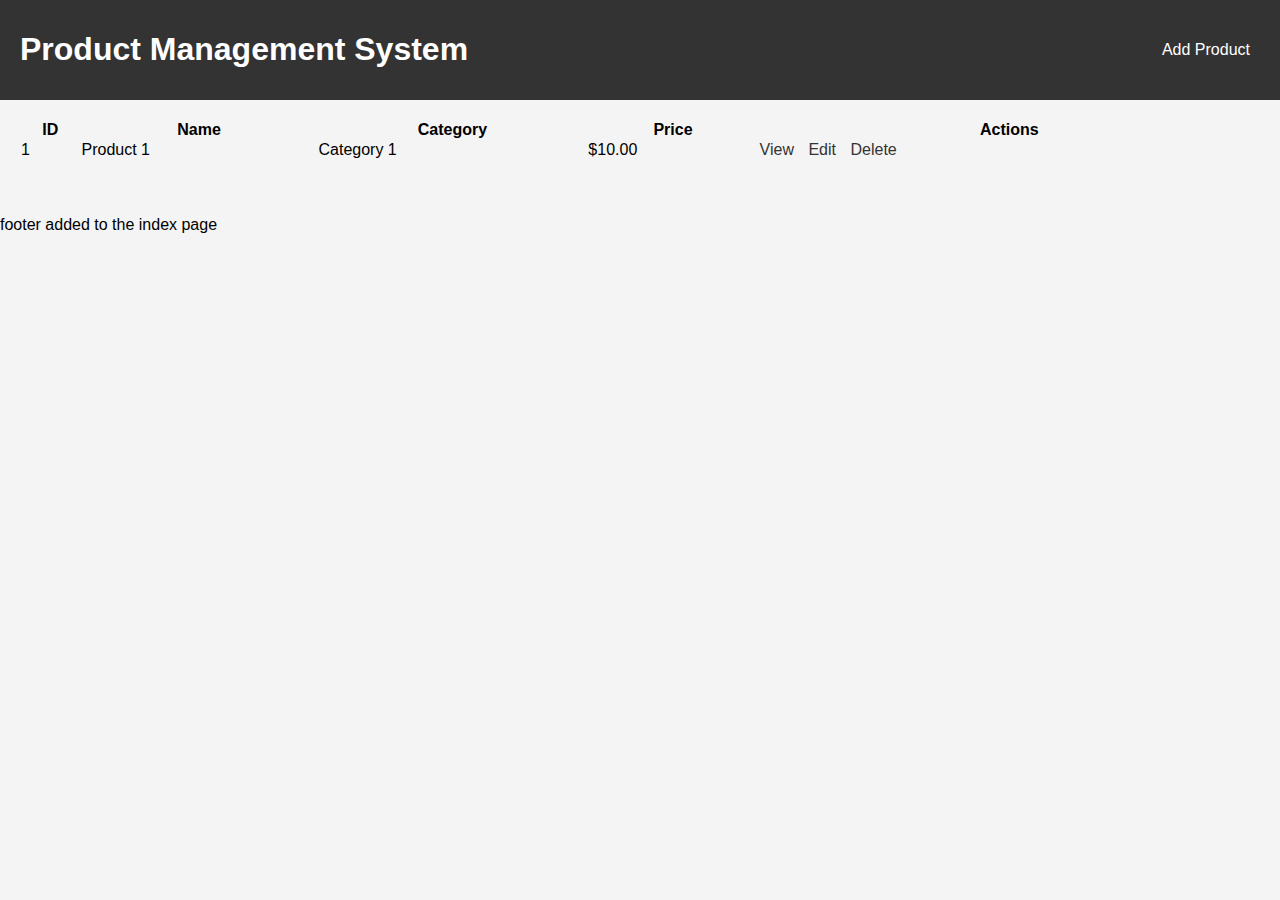
<file: index.html>
<!DOCTYPE html>
<html lang="en">
<head>
    <meta charset="UTF-8">
    <meta name="viewport" content="width=device-width, initial-scale=1.0">
    <title>Document</title>
    <link rel="stylesheet" href="./styles/styles.css">
</head>
<body>
    <header>
        <h1>Product Management System</h1>
        <nav>
            <a href="./edit-product.html">Add Product</a>
        </nav>
    </header>
    <main>
        <table>
            <thead>
                <tr>
                    <th>ID</th>
                    <th>Name</th>
                    <th>Category</th>
                    <th>Price</th>
                    <th>Actions</th>
                </tr>
            </thead>
            <tbody>
                <tr>
                    <td>1</td>
                    <td>Product 1</td>
                    <td>Category 1</td>
                    <td>$10.00</td>
                    <td>
                        <a href="./product-details.html">View</a>
                        <a href="./edit-product.html">Edit</a>
                        <a href="#">Delete</a>
                    </td>
                </tr>
                <!-- More product rows -->
            </tbody>
        </table>
    </main>
    <footer><p>footer added to the index page</p>
    </footer>
</body>
</html>
</file>
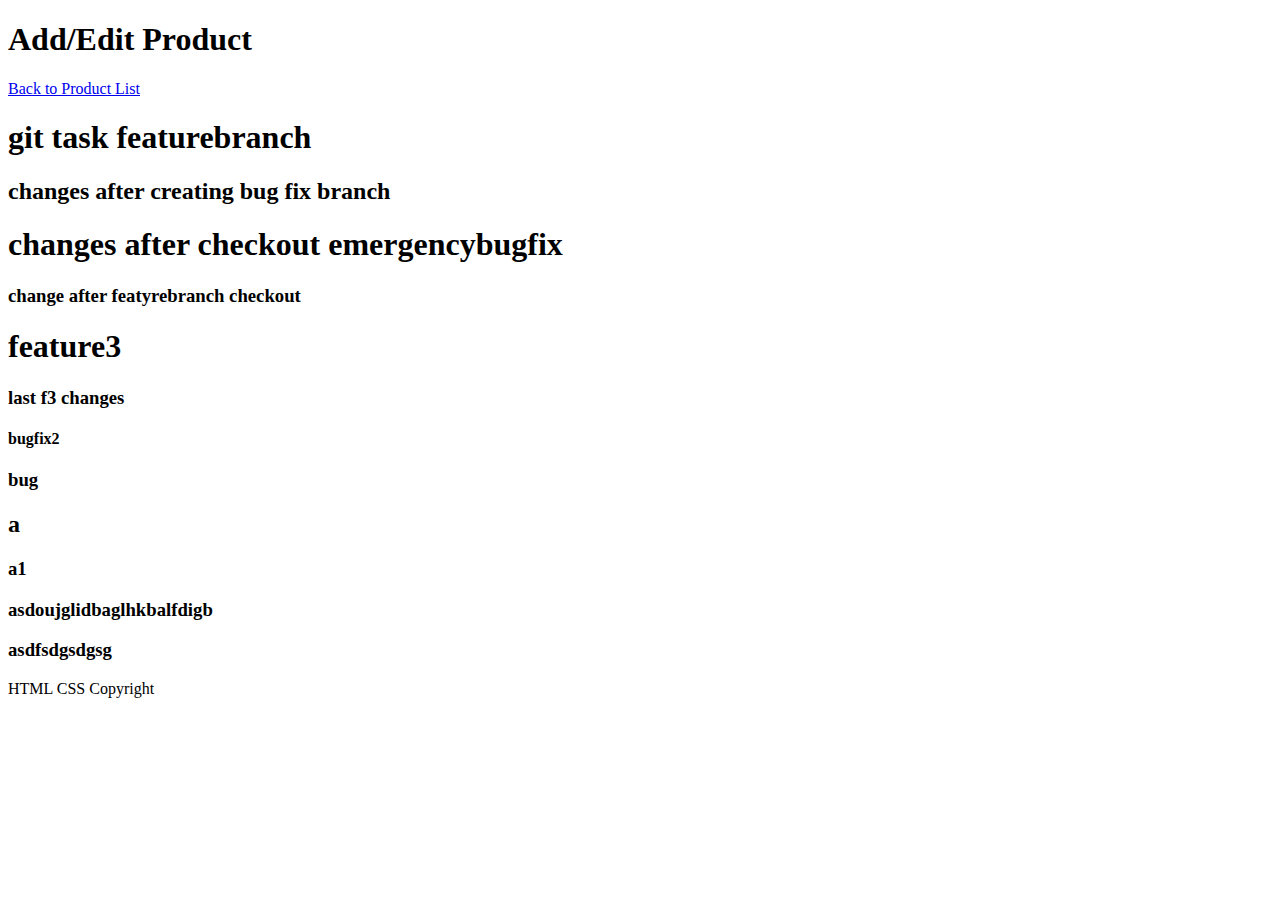
<file: A.html>
<!DOCTYPE html>
<html lang="en">
<head>
    <meta charset="UTF-8">
    <meta name="viewport" content="width=device-width, initial-scale=1.0">
    <title>Document</title>
    <style>

    </style>
</head>
<body>
    <header>
        <h1>Add/Edit Product</h1>
        <nav>
            <a href="index.html">Back to Product List</a>
        </nav>
    </header>
    <h1>git task featurebranch</h1>
    <h2 id="gitmerge conflict"> changes after creating bug fix branch</h2>
    <h1> changes after checkout emergencybugfix</h1>
    <h3>change after featyrebranch checkout</h3>
    <h1>feature3</h1>
    <h3> last f3 changes</h3>
    <h4> bugfix2</h4>
    <h3>bug</h3>
    <h2>a</h2>
    <h3>a1</h3>
    <h3>
        <div>asdoujglidbaglhkbalfdigb</div>
    </h3>
    <h3><p>asdfsdgsdgsg</p></h3>
    <footer>
        <p>HTML CSS Copyright</p>
    </footer>
</body>
</html>
</file>
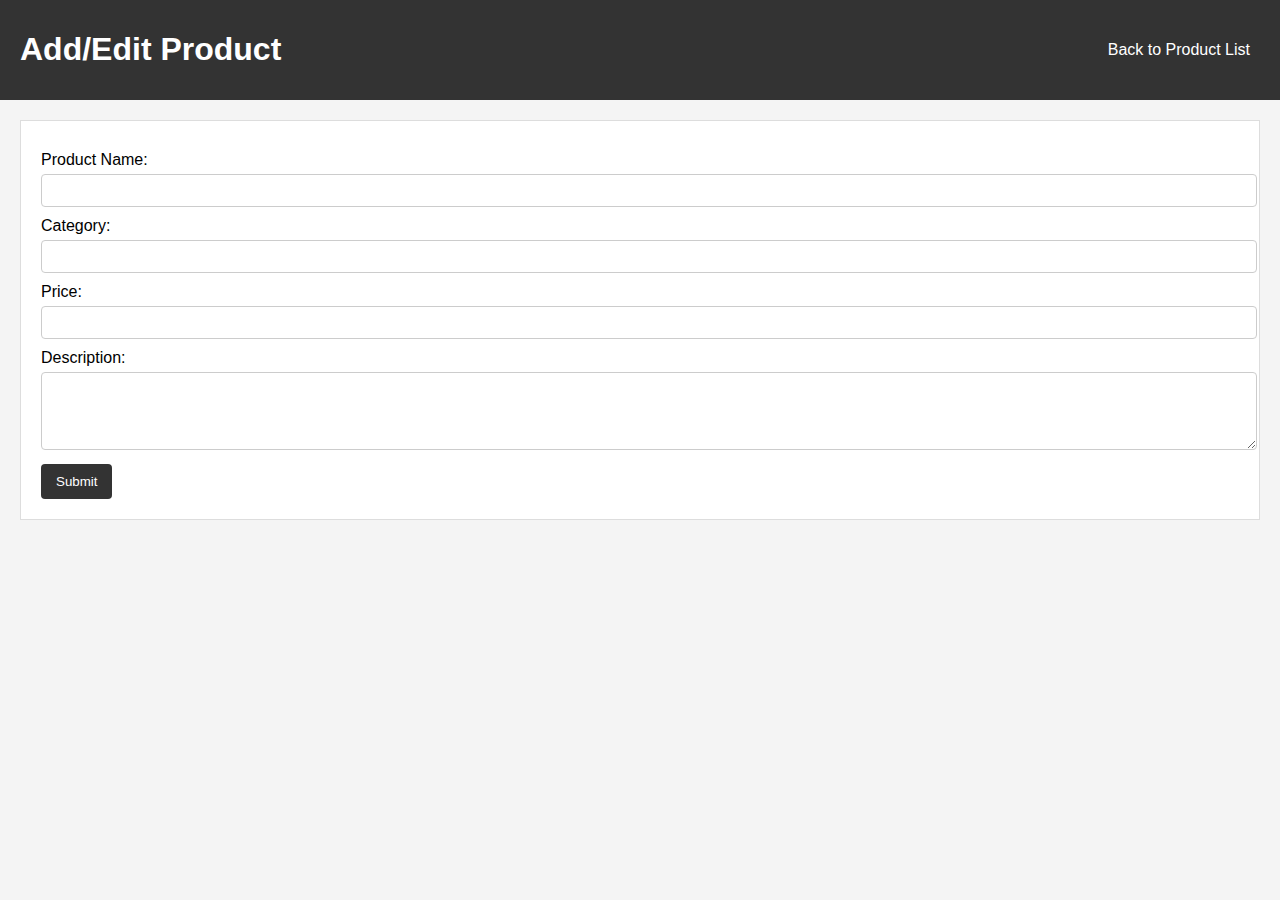
<file: edit-product.html>
<!DOCTYPE html>
<html lang="en">
<head>
    <meta charset="UTF-8">
    <meta name="viewport" content="width=device-width, initial-scale=1.0">
    <title>Document</title>
     <link rel="stylesheet" href="./styles/styles.css">
</head>
<body>
    <header>
        <h1>Add/Edit Product</h1>
        <nav>
            <a href="index.html">Back to Product List</a>
        </nav>
    </header>
    <main>
        <form action="submit-product.html" method="POST">
            <label for="productName">Product Name:</label>
            <input type="text" id="productName" name="productName" required>
            
            <label for="category">Category:</label>
            <input type="text" id="category" name="category" required>
            
            <label for="price">Price:</label>
            <input type="number" id="price" name="price" step="0.01" required>
            
            <label for="description">Description:</label>
            <textarea id="description" name="description" rows="4" required></textarea>
            
            <button type="submit">Submit</button>
        </form>
    </main>
</body>
</html>
</file>
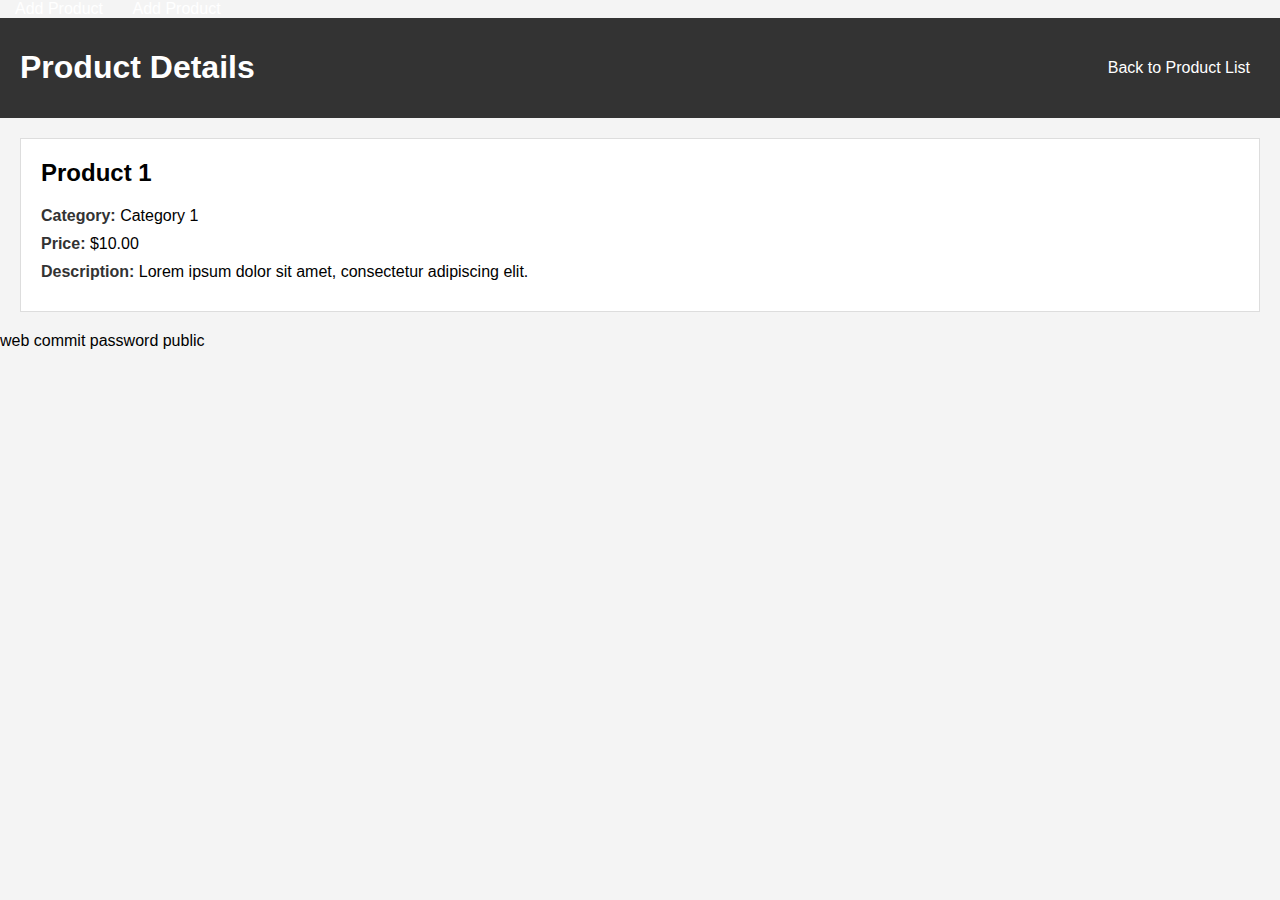
<file: product-details.html>
<!DOCTYPE html>
<html lang="en">
<head>
    <meta charset="UTF-8">
    <meta name="viewport" content="width=device-width, initial-scale=1.0">
    <title>Document</title>
    <link rel="stylesheet" href="./styles/styles.css">


</head>
<body>
    <nav>
        <a href="add-product.html">Add Product</a>
        <a href="add-product.html">Add Product</a>
    
    </nav>
    <header>
        <h1>Product Details</h1>
        <nav>
            <a href="index.html">Back to Product List</a>
        </nav>
    </header>
    <main>
        <div class="product-details">
            <h2>Product 1</h2>
            <p><strong>Category:</strong> Category 1</p>
            <p><strong>Price:</strong> $10.00</p>
            <p><strong>Description:</strong> Lorem ipsum dolor sit amet, consectetur adipiscing elit.</p>
        </div>
    </main>
    <footer>web commit password public</footer>
</body>
<script>
 
</script>
</html>
</file>
<file: styles/styles.css>
body {
    font-family: Arial, sans-serif;
    margin: 0;
    padding: 0;
    background-color: #f4f4f4;
}

header {
    background-color: #333;
    color: #fff;
    padding: 10px 20px;
    display: flex;
    justify-content: space-between;
    align-items: center;
}

nav a {
    color: #fff;
    text-decoration: none;
    margin-left: 15px;
}

main {
    padding: 20px;
}

table {
    width: 100%;
    border-collapse: collapse;
    margin-bottom: 20px;
}
/*
table, th, td {
    border: 1px solid #ddd;
}

th, td {
    padding: 12px;
    text-align: left;
}

th {
    background-color: #f2f2f2;
} */


a {
    text-decoration: none;
    color: #333;
    margin-right: 10px;
}

a:hover {
    text-decoration: underline;
}

.product-details {
    background-color: #fff;
    padding: 20px;
    border: 1px solid #ddd;
}

.product-details h2 {
    margin-top: 0;
}

.product-details p {
    margin: 10px 0;
}

.product-details strong {
    color: #333;
}

form {
    background-color: #fff;
    padding: 20px;
    border: 1px solid #ddd;
}

label {
    display: block;
    margin: 10px 0 5px;
}

input[type="text"], input[type="number"], textarea {
    width: 100%;
    padding: 8px;
    border: 1px solid #ccc;
    border-radius: 4px;
}

button {
    background-color: #333;
    color: #fff;
    padding: 10px 15px;
    border: none;
    border-radius: 4px;
    cursor: pointer;
    margin-top: 10px;
}

button:hover {
    background-color: #555;
<<<<<<< HEAD
}

h1{
    font-family: 'Franklin Gothic Medium', 'Arial Narrow', Arial, sans-serif;
}

=======
}
>>>>>>> parent of 6937741 (styles: h1 style changed)
</file>
